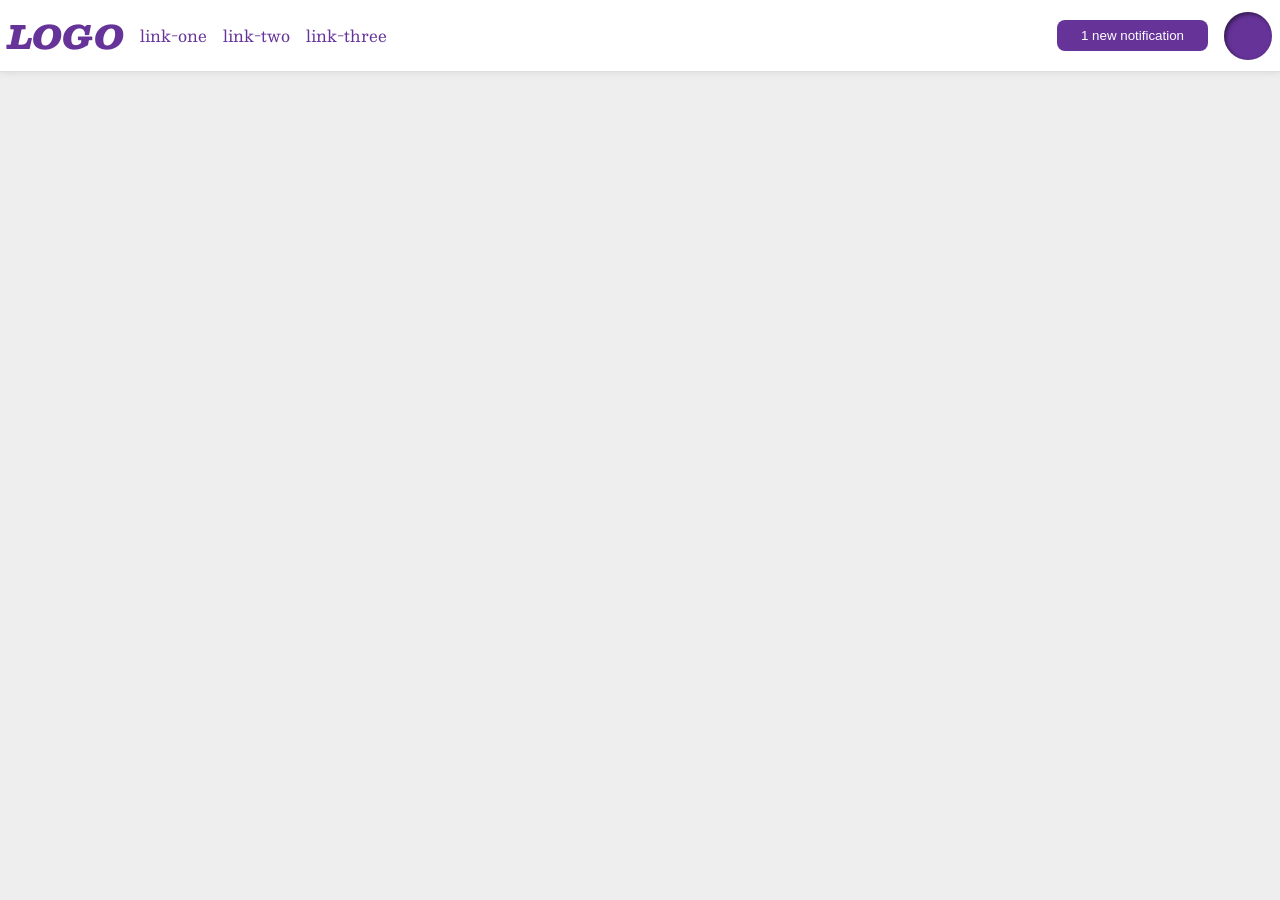
<file: foundations/flex/03-flex-header-2/index.html>
<!DOCTYPE html>
<html lang="en">
  <head>
    <meta charset="UTF-8">
    <meta http-equiv="X-UA-Compatible" content="IE=edge">
    <meta name="viewport" content="width=device-width, initial-scale=1.0">
    <title>Flex Header 2</title>
    <link rel="stylesheet" href="style.css">
  </head>
  <body>
    <div class="header">
      <div class="header-part">
        <div class="logo">
          LOGO
        </div>
        <ul class="links">
          <li><a href="https://google.com">link-one</a></li>
          <li><a href="https://google.com">link-two</a></li>
          <li><a href="https://google.com">link-three</a></li>
        </ul>
      </div>
      <div class="header-part">
        <button class="notifications">
          1 new notification
        </button>
        <div class="profile-image"></div>
      </div>
    </div>
  </body>
</html>
</file>
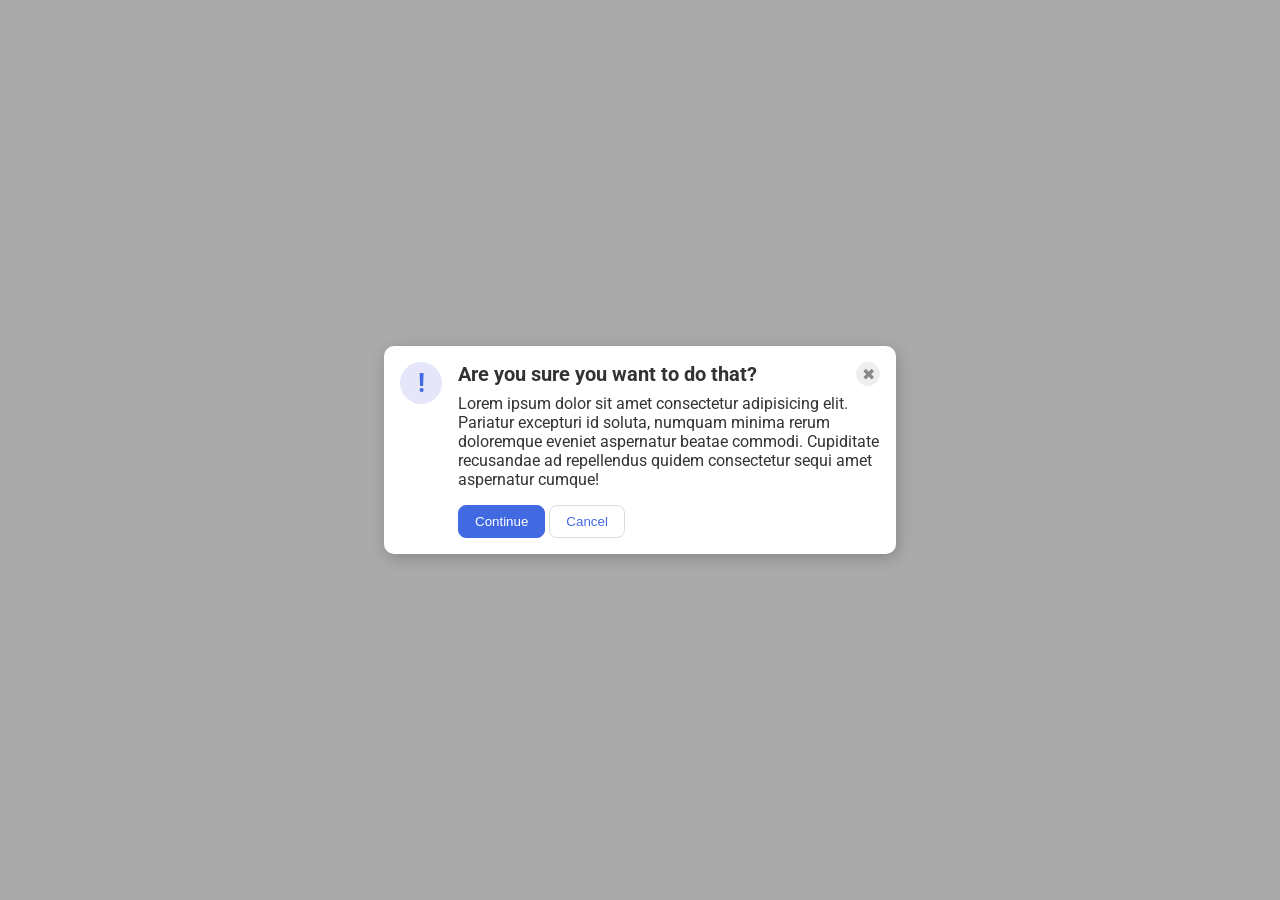
<file: foundations/flex/05-flex-modal/index.html>
<!DOCTYPE html>
<html lang="en">
  <head>
    <meta charset="UTF-8">
    <meta http-equiv="X-UA-Compatible" content="IE=edge">
    <meta name="viewport" content="width=device-width, initial-scale=1.0">
    <link rel="stylesheet" href="style.css">
    <title>Modal</title>
  </head>
  <body>
    <div class="modal">
      <div class="icon">!</div>
      <div class="modal-content">
        <div class="header-container">
          <div class="header">Are you sure you want to do that?</div>
          <button class="close-button">✖</button>
        </div>
        <div class="text">Lorem ipsum dolor sit amet consectetur adipisicing elit. Pariatur excepturi id soluta, numquam minima rerum doloremque eveniet aspernatur beatae commodi. Cupiditate recusandae ad repellendus quidem consectetur sequi amet aspernatur cumque!</div>
        <button class="continue">Continue</button>
        <button class="cancel">Cancel</button>
      </div>
    </div>
  </body>
</html>
</file>
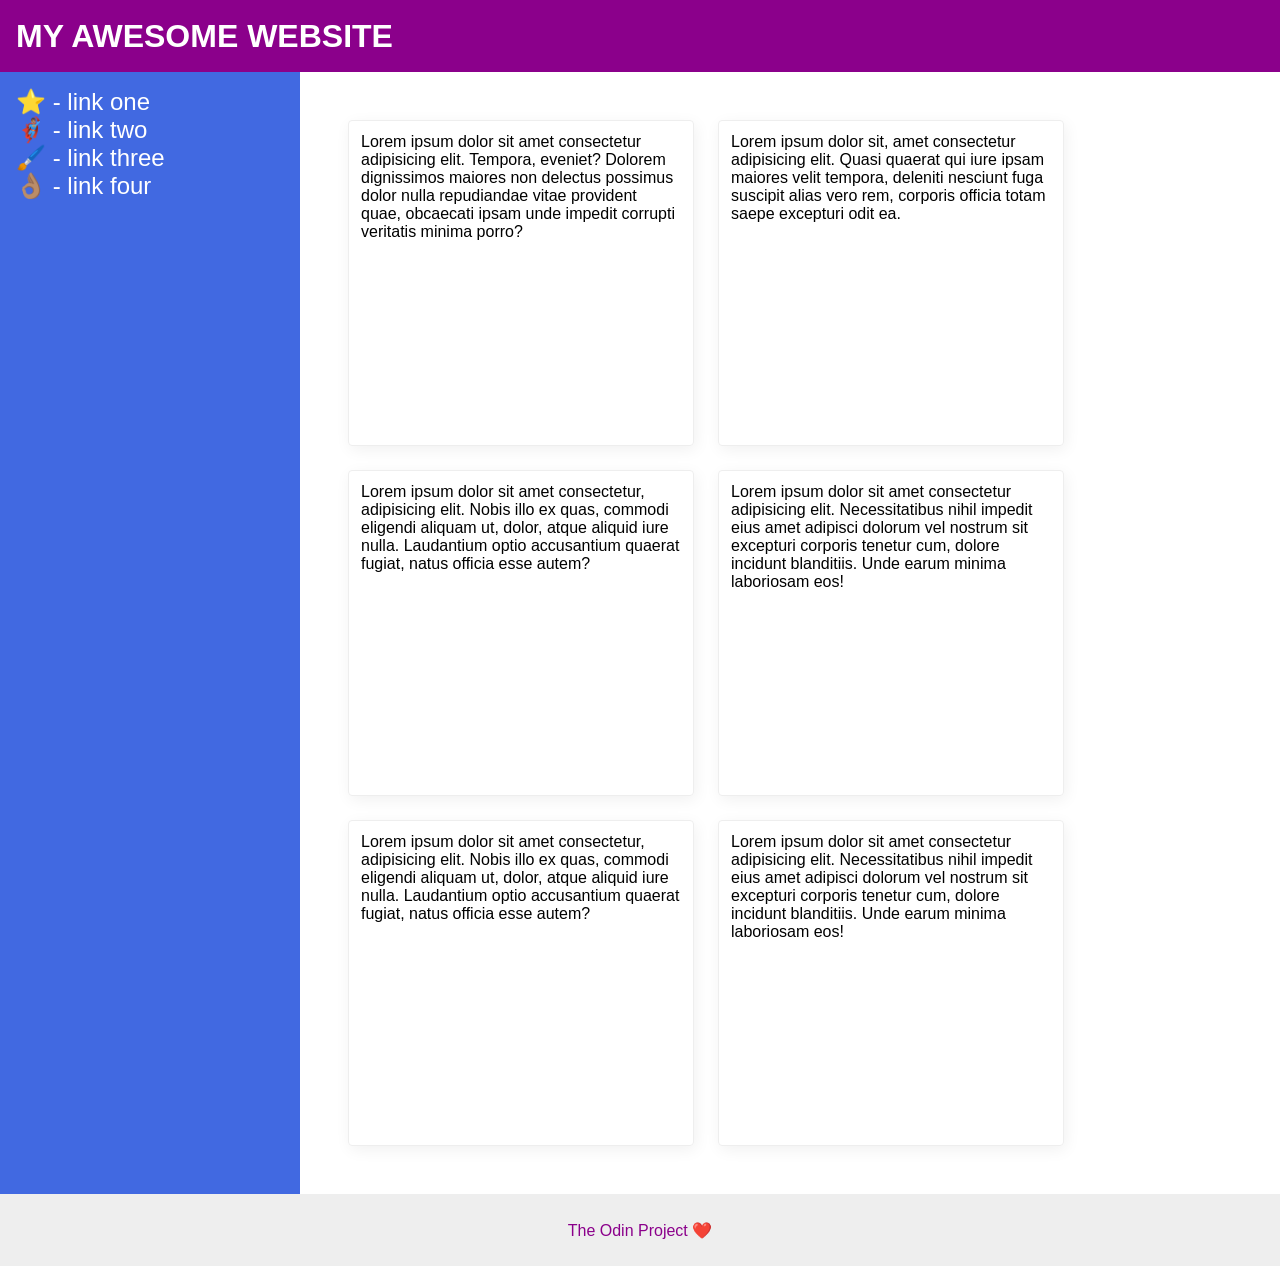
<file: foundations/flex/07-flex-layout-2/index.html>
<!DOCTYPE html>
<html lang="en">

<head>
  <meta charset="UTF-8">
  <meta http-equiv="X-UA-Compatible" content="IE=edge">
  <meta name="viewport" content="width=device-width, initial-scale=1.0">
  <title>The Holy Grail</title>
  <link rel="stylesheet" href="style.css">
</head>

<body>
  <div class="header">
    MY AWESOME WEBSITE
  </div>

  <div class="main">
    <div class="sidebar">
      <ul>
        <li><a href="#">⭐ - link one</a></li>
        <li><a href="#">🦸🏽‍♂️ - link two</a></li>
        <li><a href="#">🖌️ - link three</a></li>
        <li><a href="#">👌🏽 - link four</a></li>
      </ul>
    </div>
    <div class="cards">
      <div class="card">Lorem ipsum dolor sit amet consectetur adipisicing elit. Tempora, eveniet? Dolorem dignissimos
        maiores non delectus possimus dolor nulla repudiandae vitae provident quae, obcaecati ipsam unde impedit corrupti
        veritatis minima porro?</div>
      <div class="card">Lorem ipsum dolor sit, amet consectetur adipisicing elit. Quasi quaerat qui iure ipsam maiores
        velit tempora, deleniti nesciunt fuga suscipit alias vero rem, corporis officia totam saepe excepturi odit ea.
      </div>
      <div class="card">Lorem ipsum dolor sit amet consectetur, adipisicing elit. Nobis illo ex quas, commodi eligendi
        aliquam ut, dolor, atque aliquid iure nulla. Laudantium optio accusantium quaerat fugiat, natus officia esse
        autem?</div>
      <div class="card">Lorem ipsum dolor sit amet consectetur adipisicing elit. Necessitatibus nihil impedit eius amet
        adipisci dolorum vel nostrum sit excepturi corporis tenetur cum, dolore incidunt blanditiis. Unde earum minima
        laboriosam eos!</div>
      <div class="card">Lorem ipsum dolor sit amet consectetur, adipisicing elit. Nobis illo ex quas, commodi eligendi
        aliquam ut, dolor, atque aliquid iure nulla. Laudantium optio accusantium quaerat fugiat, natus officia esse
        autem?</div>
      <div class="card">Lorem ipsum dolor sit amet consectetur adipisicing elit. Necessitatibus nihil impedit eius amet
        adipisci dolorum vel nostrum sit excepturi corporis tenetur cum, dolore incidunt blanditiis. Unde earum minima
        laboriosam eos!</div>
    </div>
  </div>

  <div class="footer">
    The Odin Project ❤️
  </div>
</body>

</html>
</file>
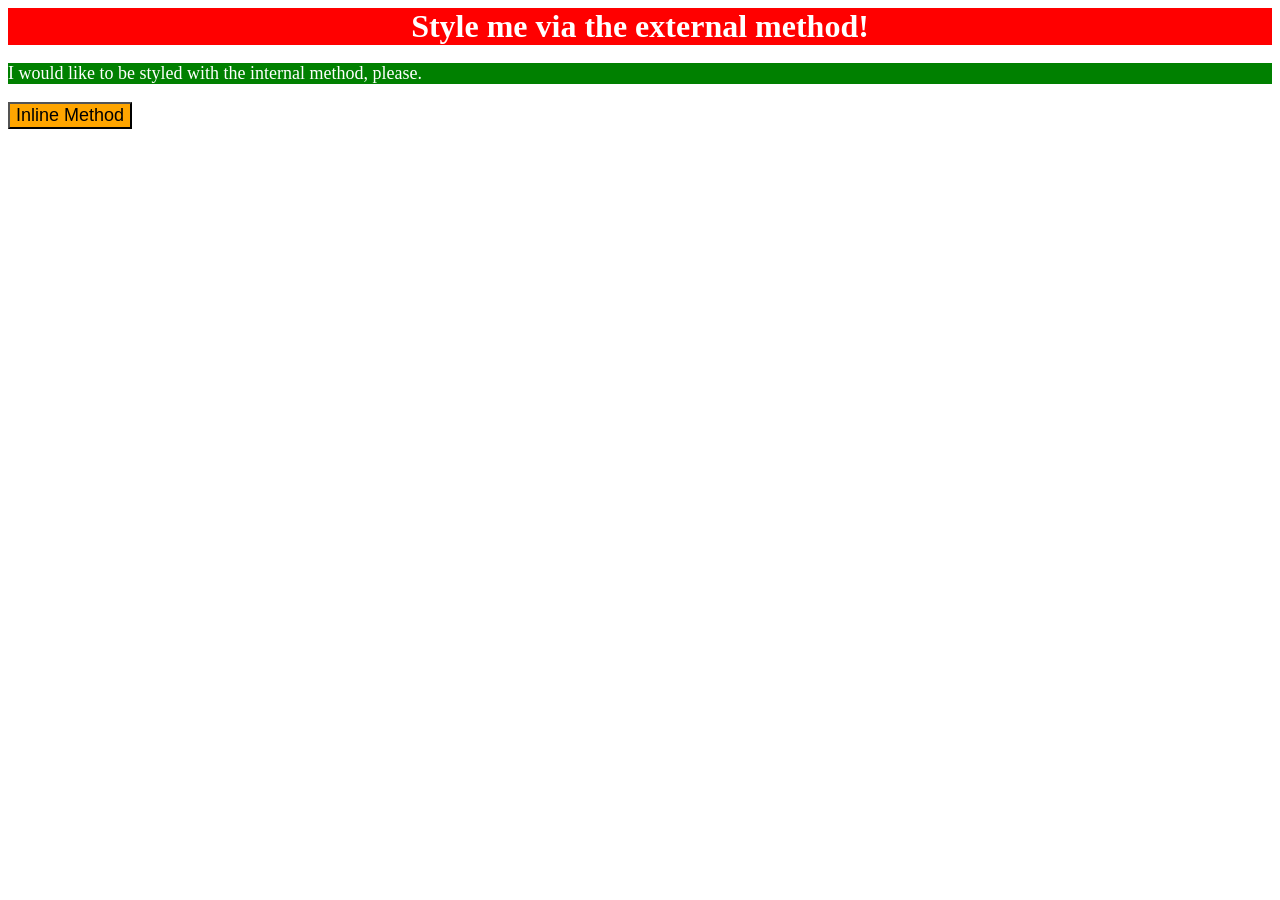
<file: foundations/intro-to-css/01-css-methods/index.html>
<!DOCTYPE html>
<html lang="en">
  <head>
    <meta charset="UTF-8">
    <meta http-equiv="X-UA-Compatible" content="IE=edge">
    <meta name="viewport" content="width=device-width, initial-scale=1.0">
    <title>Methods for Adding CSS</title>
    <link rel="stylesheet" href="styles.css">
    <style>
      p {
        background-color: green;
        color: white;
        font-size: 18px;
      }
    </style>
  </head>
  <body>
    <div>Style me via the external method!</div>
    <p>I would like to be styled with the internal method, please.</p>
    <button style="background-color: orange; font-size: 18px;">Inline Method</button>
  </body>
</html>
</file>
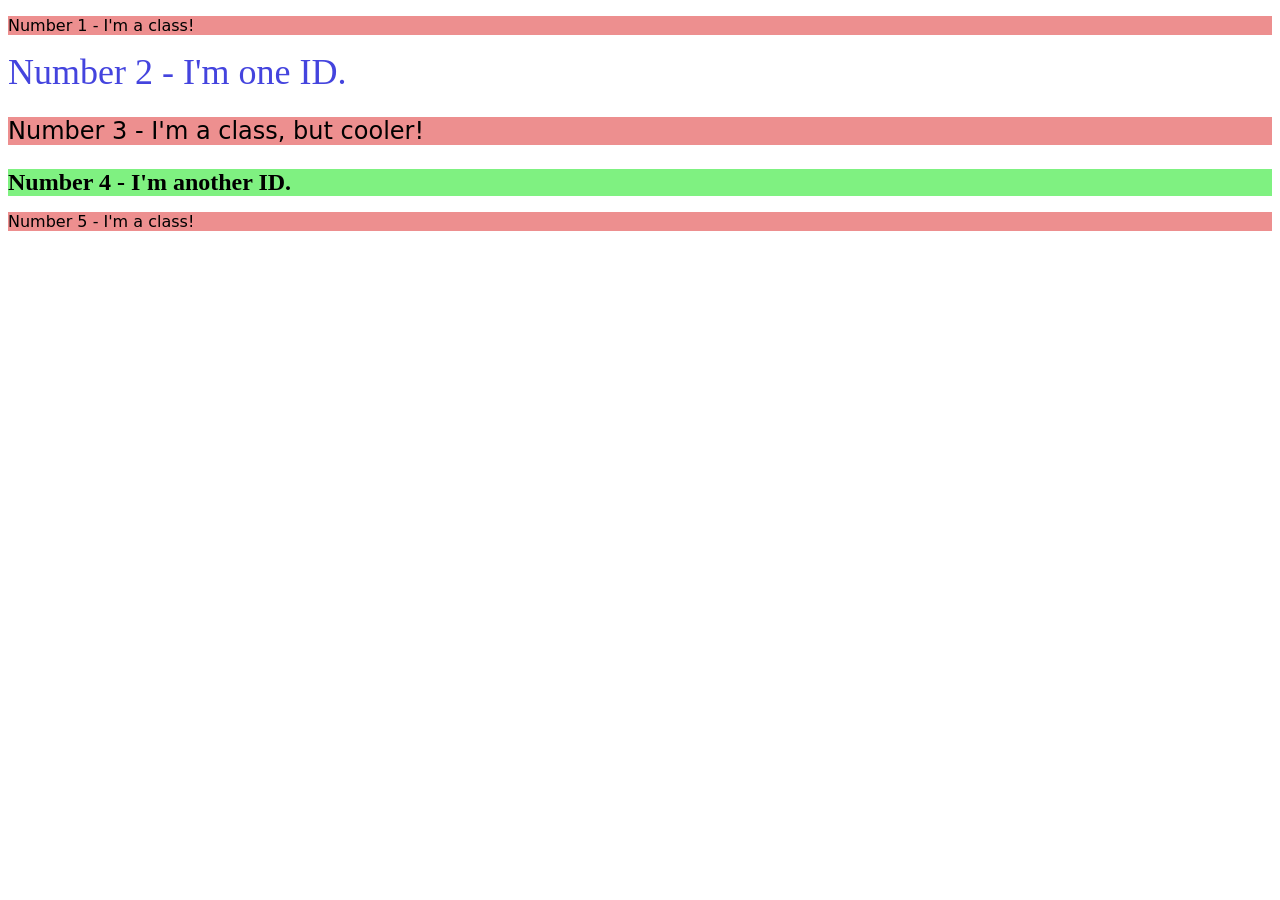
<file: foundations/intro-to-css/02-class-id-selectors/index.html>
<!DOCTYPE html>
<html lang="en">
  <head>
    <meta charset="UTF-8">
    <meta http-equiv="X-UA-Compatible" content="IE=edge">
    <meta name="viewport" content="width=device-width, initial-scale=1.0">
    <title>Class and ID Selectors</title>
    <link rel="stylesheet" href="style.css">
  </head>
  <body>
    <p class="odd">Number 1 - I'm a class!</p>
    <div class="blue large">Number 2 - I'm one ID.</div>
    <p class="odd medium">Number 3 - I'm a class, but cooler!</p>
    <div class="green-bg medium bold">Number 4 - I'm another ID.</div>
    <p class="odd">Number 5 - I'm a class!</p>
  </body>
</html>
</file>
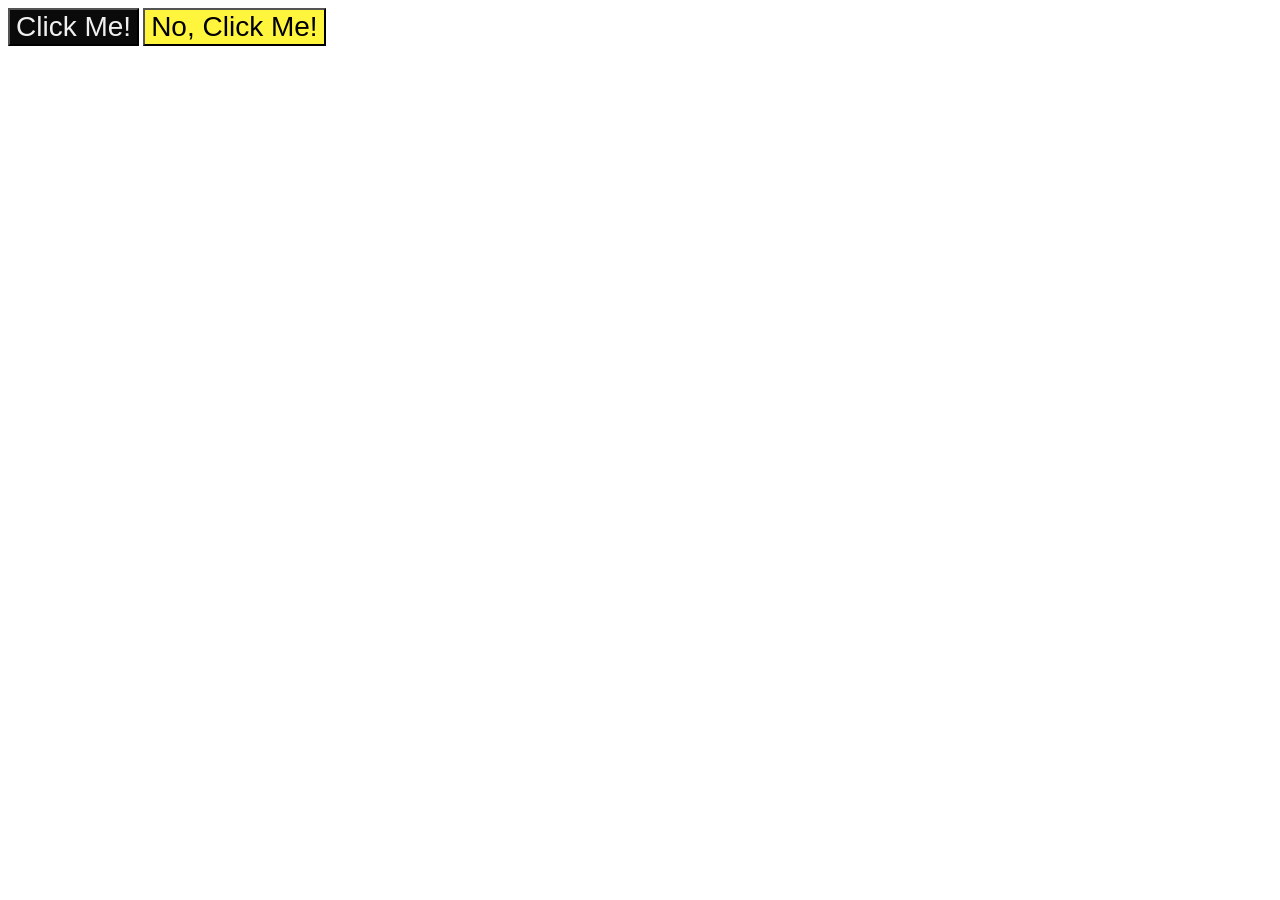
<file: foundations/intro-to-css/03-grouping-selectors/index.html>
<!DOCTYPE html>
<html lang="en">
  <head>
    <meta charset="UTF-8">
    <meta http-equiv="X-UA-Compatible" content="IE=edge">
    <meta name="viewport" content="width=device-width, initial-scale=1.0">
    <title>Grouping Selectors</title>
    <link rel="stylesheet" href="style.css">
  </head>
  <body>
    <button class="click">Click Me!</button>
    <button class="no-click">No, Click Me!</button>
  </body>
</html>
</file>
<file: foundations/flex/03-flex-header-2/style.css>
/* this is some magical font-importing.  
you'll learn about it later. */
@import url('https://fonts.googleapis.com/css2?family=Besley:ital,wght@0,400;1,900&display=swap');

body {
  margin: 0;
  background: #eee;
  font-family: Besley, serif;
}

.header {
  background: white;
  border-bottom: 1px solid #ddd;
  box-shadow: 0 0 8px rgba(0, 0, 0, .1);
  display: flex;
  justify-content: space-between;
  padding: 6px 8px;
}

.header-part {
  display: flex;
  gap: 16px;
  align-items: center;
}

.links {
  display: flex;
  gap: 16px;
}

.profile-image {
  background: rebeccapurple;
  box-shadow: inset 2px 2px 4px rgba(0, 0, 0, .5);
  border-radius: 50%;
  width: 48px;
  height: 48px;
}

.logo {
  color: rebeccapurple;
  font-size: 32px;
  font-weight: 900;
  font-style: italic;
}

button {
  border: none;
  border-radius: 8px;
  background: rebeccapurple;
  color: white;
  padding: 8px 24px;
}

a {
  /* this removes the line under our links */
  text-decoration: none;
  color: rebeccapurple;
}

ul {
  list-style-type: none;
  padding: 0;
}
</file>
<file: foundations/flex/05-flex-modal/style.css>
@import url('https://fonts.googleapis.com/css2?family=Roboto:wght@400;700&display=swap');

html, body {
  height: 100%;
}

body {
  font-family: Roboto, sans-serif;
  margin: 0;
  background: #aaa;
  color: #333;
  /* I'll give you this one for free lol */
  display: flex;
  align-items: center;
  justify-content: center;
}

.modal {
  background: white;
  width: 480px;
  border-radius: 10px;
  box-shadow: 2px 4px 16px rgba(0,0,0,.2);
  display: flex;
  gap: 16px;
  padding: 16px;
}

.icon {
  color: royalblue;
  font-size: 26px;
  font-weight: 700;
  background: lavender;
  width: 42px;
  height: 42px;
  border-radius: 50%;
  display: flex;
  align-items: center;
  justify-content: center;
  flex: 0 0 auto;
}

.header-container {
  display: flex;
  justify-content: space-between;
  align-items: center;
  margin-bottom: 8px;
}

.header {
  font-weight: bold;
  font-size: 20px;
}

.text {
  margin-bottom: 16px;
}

.close-button {
  background: #eee;
  border-radius: 50%;
  color: #888;
  font-weight: 400;
  font-size: 16px;
  height: 24px;
  width: 24px;
  display: flex;
  align-items: center;
  justify-content: center;
  border: 1px solid #eee;
  padding: 0;
}

button {
  cursor: pointer;
  padding: 8px 16px;
  border-radius: 8px;
}

button.continue {
  background: royalblue;
  border: 1px solid royalblue;
  color: white;
}

button.cancel {
  background: white;
  border: 1px solid #ddd;
  color: royalblue;
}
</file>
<file: foundations/flex/07-flex-layout-2/style.css>
body {
  font-family: -apple-system, BlinkMacSystemFont, 'Segoe UI', Roboto, Oxygen, Ubuntu, Cantarell, 'Open Sans', 'Helvetica Neue', sans-serif;
  margin: 0;
  min-height: 100vh;
  display: flex;
  flex-direction: column;
}

.main {
  display: flex;
  flex: 1;
}

.header {
  height: 72px;
  background: darkmagenta;
  color: white;
  font-size: 32px;
  font-weight: 900;
  display: flex;
  align-items: center;
  padding-left: 16px;
}

.footer {
  height: 72px;
  background: #eee;
  color: darkmagenta;
  display: flex;
  justify-content: center;
  align-items: center;
}

.sidebar {
  width: 300px;
  background: royalblue;
  box-sizing: border-box;
  flex-shrink: 0;
  flex-basis: auto;
  padding: 16px;
  font-size: 24px;
}

.cards {
  display: flex;
  flex-wrap: wrap;
  gap: 24px;
  padding: 48px;
}

.card {
  border: 1px solid #eee;
  box-shadow: 2px 4px 16px rgba(0,0,0,.06);
  border-radius: 4px;
  min-height: 300px;
  flex-basis: 320px;
  flex-shrink: 0;
  padding: 12px;
}

ul {
  list-style-type: none;
  padding: 0;
  margin: 0;
}

a {
  text-decoration: none;
  color: white;
}
</file>
<file: foundations/intro-to-css/01-css-methods/styles.css>
div {
    background-color: red;
    color: white;
    font-size: 32px;
    text-align: center;
    font-weight: bold;
}
</file>
<file: foundations/intro-to-css/02-class-id-selectors/style.css>
/* Add CSS Styling */
.odd {
    background-color: rgb(237, 143, 143);
    font-family: Verdana, "DejaVu Sans", sans-serif;
}

.blue {
    color: rgb(68, 68, 222);
}

.large {
    font-size: 36px;
}

.medium {
    font-size: 24px;
}

.green-bg {
    background-color: rgb(127, 241, 129);
}

.bold {
    font-weight: bold;
}
</file>
<file: foundations/intro-to-css/03-grouping-selectors/style.css>
/* Add CSS Styling */
.click,
.no-click {
    font-size: 28px;
    font-family: Helvetica, "Times New Roman", sans-serif;
}

.click {
    background-color: rgb(10, 10, 10);
    color: rgb(240, 240, 240);
}

.no-click {
    background-color: rgb(255, 245, 60);
}
</file>
